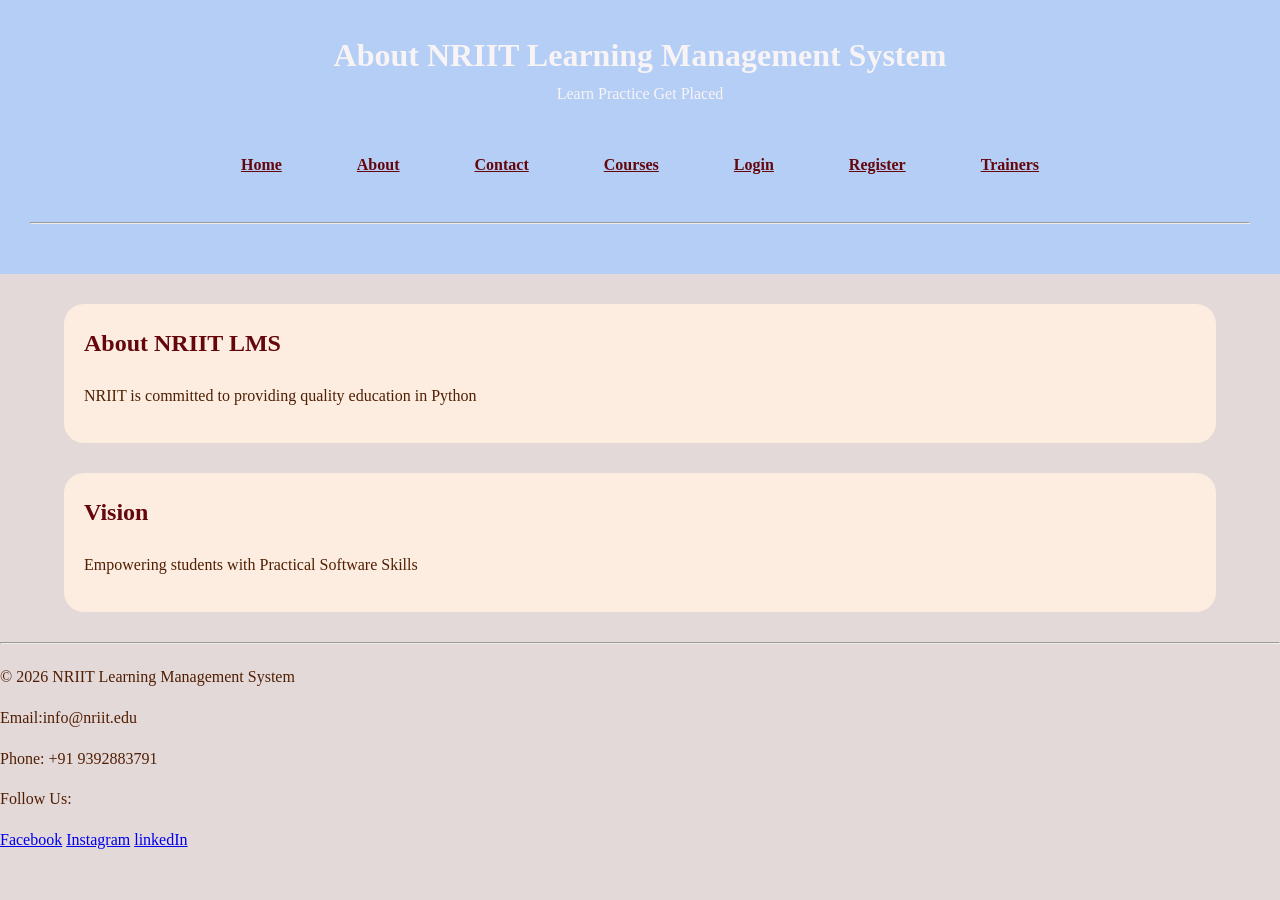
<file: about.html>
<!DOCTYPE html>
<html lang="en">
<head>
    <meta charset="UTF-8">
    <meta name="viewport" content="width=device-width, initial-scale=1.0">
    <link rel="stylesheet" href="css/style.css">
    <title>About page</title>
</head>
<body>
    <header>
    <h1>About NRIIT Learning Management System</h1>
    <p>Learn Practice Get Placed</p>
    <nav>
        <a href="index.html">Home</a>
        <a href="about.html">About</a>
        <a href="contact.html">Contact</a>
        <a href="courses.html">Courses</a>
        <a href="login.html">Login</a>
        <a href="register.html">Register</a>
        <a href="trainers.html">Trainers</a>
    </nav>
    <hr>
    </header>
    <main>
        <section>
            <h2>About NRIIT LMS</h2>
            <p>NRIIT is committed to providing quality education in Python</p>
        </section>
        <section>
            <h2>Vision</h2>
            <p>Empowering students with Practical Software Skills</p>
        </section>
    </main>
    <footer>
        <hr>
        <p>&copy; 2026 NRIIT Learning Management System</p>
        <p>Email:info@nriit.edu</p>
        <p>Phone: +91 9392883791</p>
        <p>Follow Us:</p>
        <a href="#">Facebook</a>
        <a href="#">Instagram</a>
        <a href="#">linkedIn</a>
    </footer>   
</body>
</html>
</file>
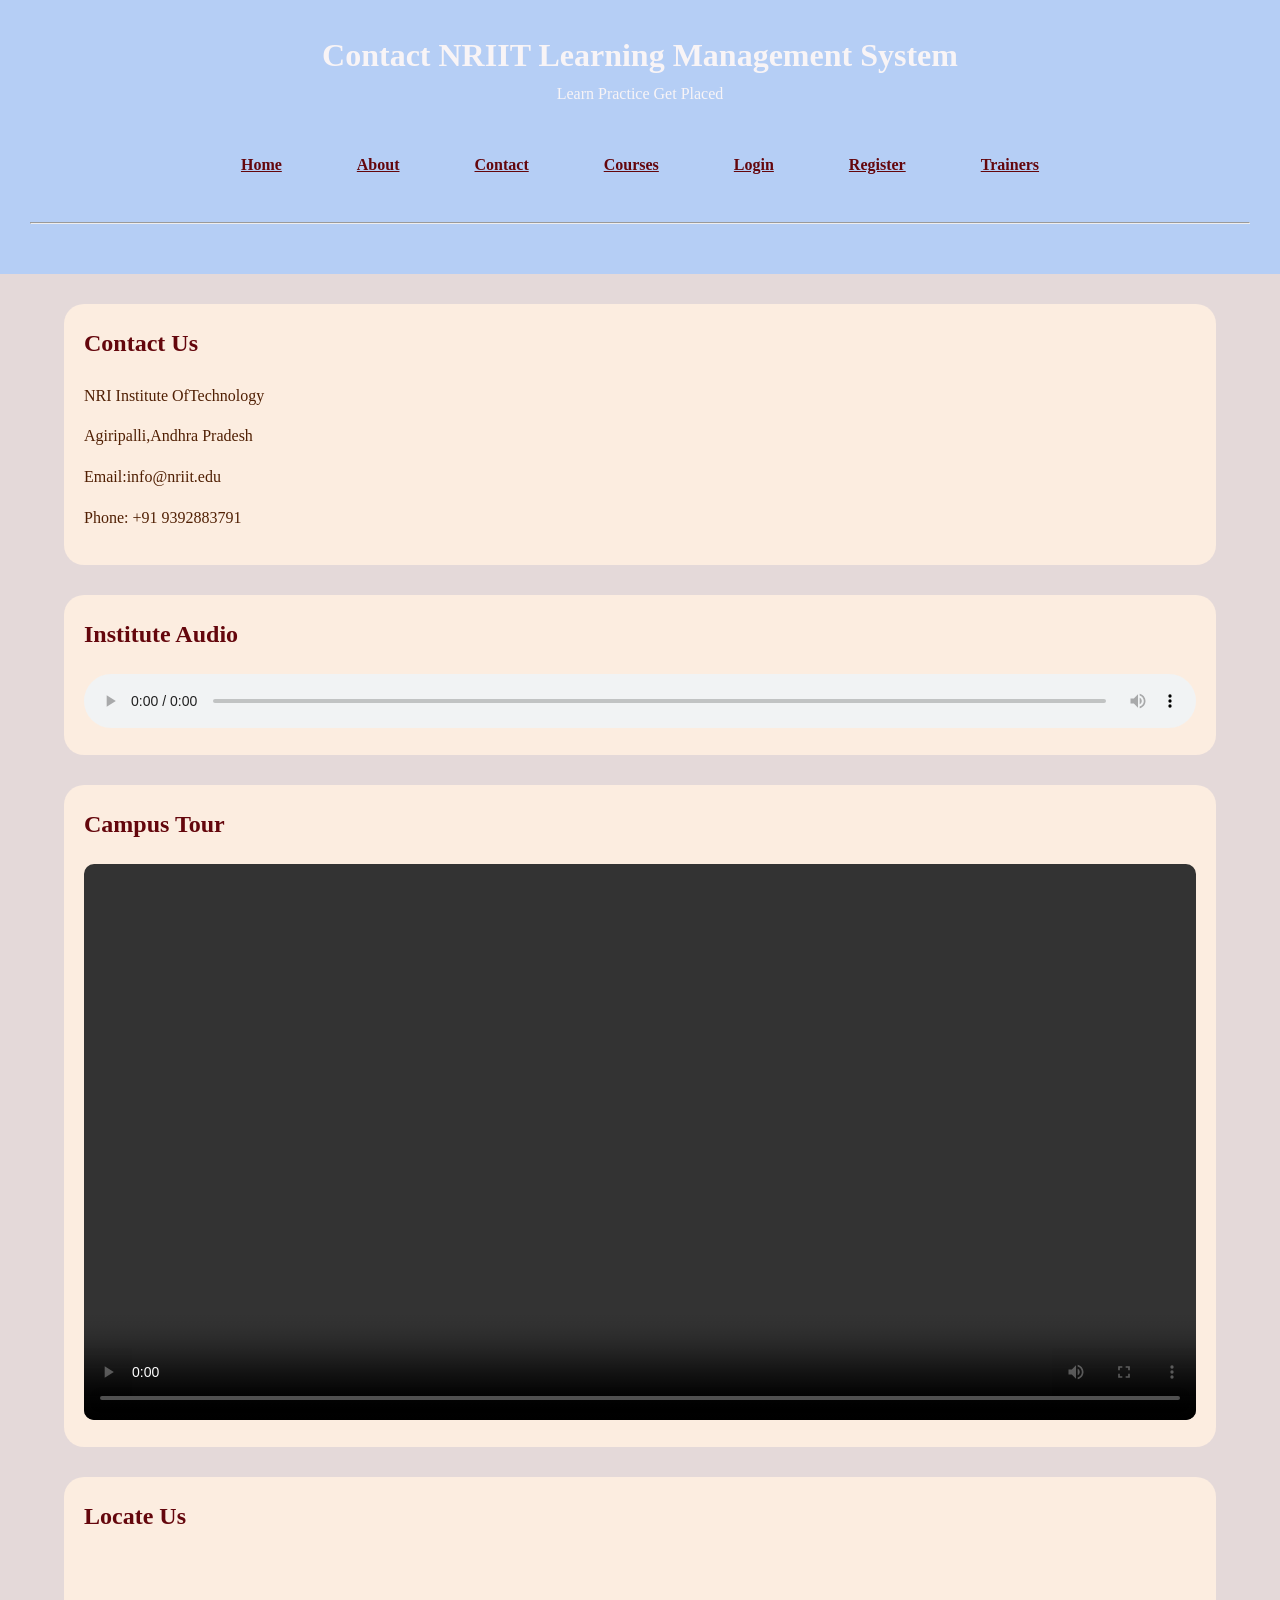
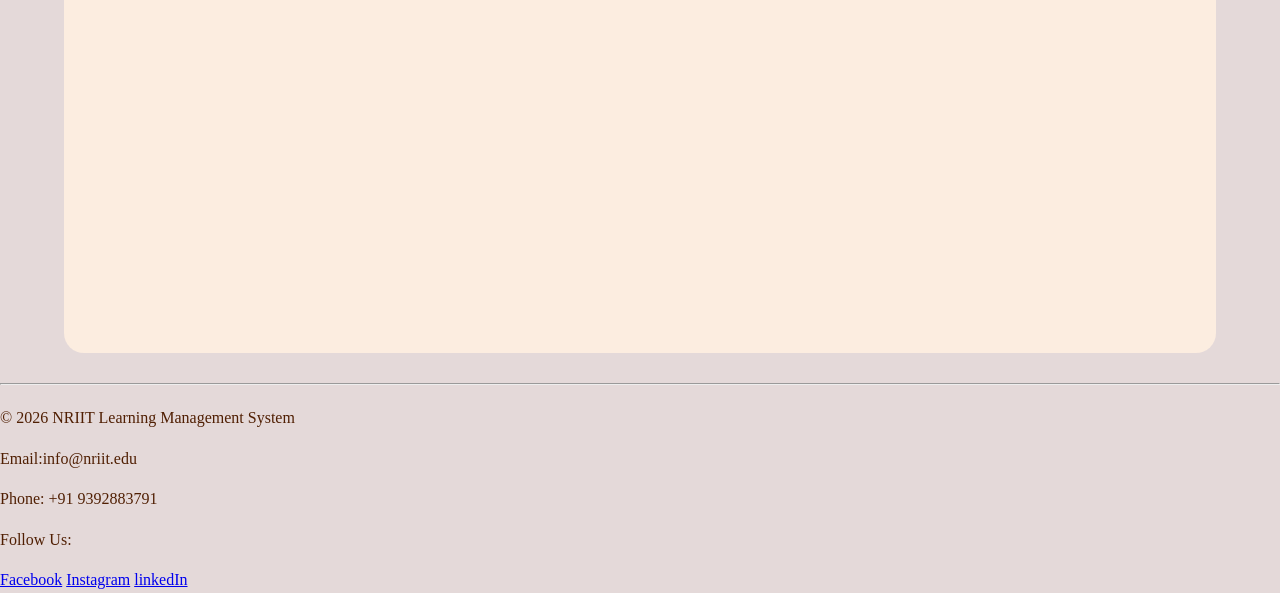
<file: contact.html>
<!DOCTYPE html>
<html lang="en">
<head>
    <meta charset="UTF-8">
    <meta name="viewport" content="width=device-width, initial-scale=1.0">
    <link rel="stylesheet" href="css/style.css">
    <title>Contact page</title>
</head>
<body>
    <header>
    <h1>Contact NRIIT Learning Management System</h1>
    <p>Learn Practice Get Placed</p>
    <nav>
        <a href="index.html">Home</a>
        <a href="about.html">About</a>
        <a href="contact.html">Contact</a>
        <a href="courses.html">Courses</a>
        <a href="login.html">Login</a>
        <a href="register.html">Register</a>
        <a href="trainers.html">Trainers</a>
    </nav>
    <hr>
    </header>
    <main>
        <section>
            <h2>Contact Us</h2>
            <p>NRI Institute OfTechnology</p>
            <p>Agiripalli,Andhra Pradesh</p>
            <p>Email:info@nriit.edu</p>
            <p>Phone: +91 9392883791</p>
        </section>
        <section>
            <h2>Institute Audio</h2>
            <audio controls>
                <souce src="audio/intro.mp3"type="audio/mpeg">
            </audio>
        </section>
        <section>
            <h2>Campus Tour</h2>
            <video width="500" controls>
                <souce src="video/intro.mp4" type="video/mp4">
            </video>
        </section>
        <section>
            <h2>Locate Us</h2>
            <iframe src="https://www.google.com/maps?q=Agiripalli&output=embed" width="600" height="350"></iframe>
        </section>
    </main>
    <footer>
        <hr>
        <p>&copy; 2026 NRIIT Learning Management System</p>
        <p>Email:info@nriit.edu</p>
        <p>Phone: +91 9392883791</p>
        <p>Follow Us:</p>
        <a href="#">Facebook</a>
        <a href="#">Instagram</a>
        <a href="#">linkedIn</a>
    </footer>
</body>
</html>
</file>
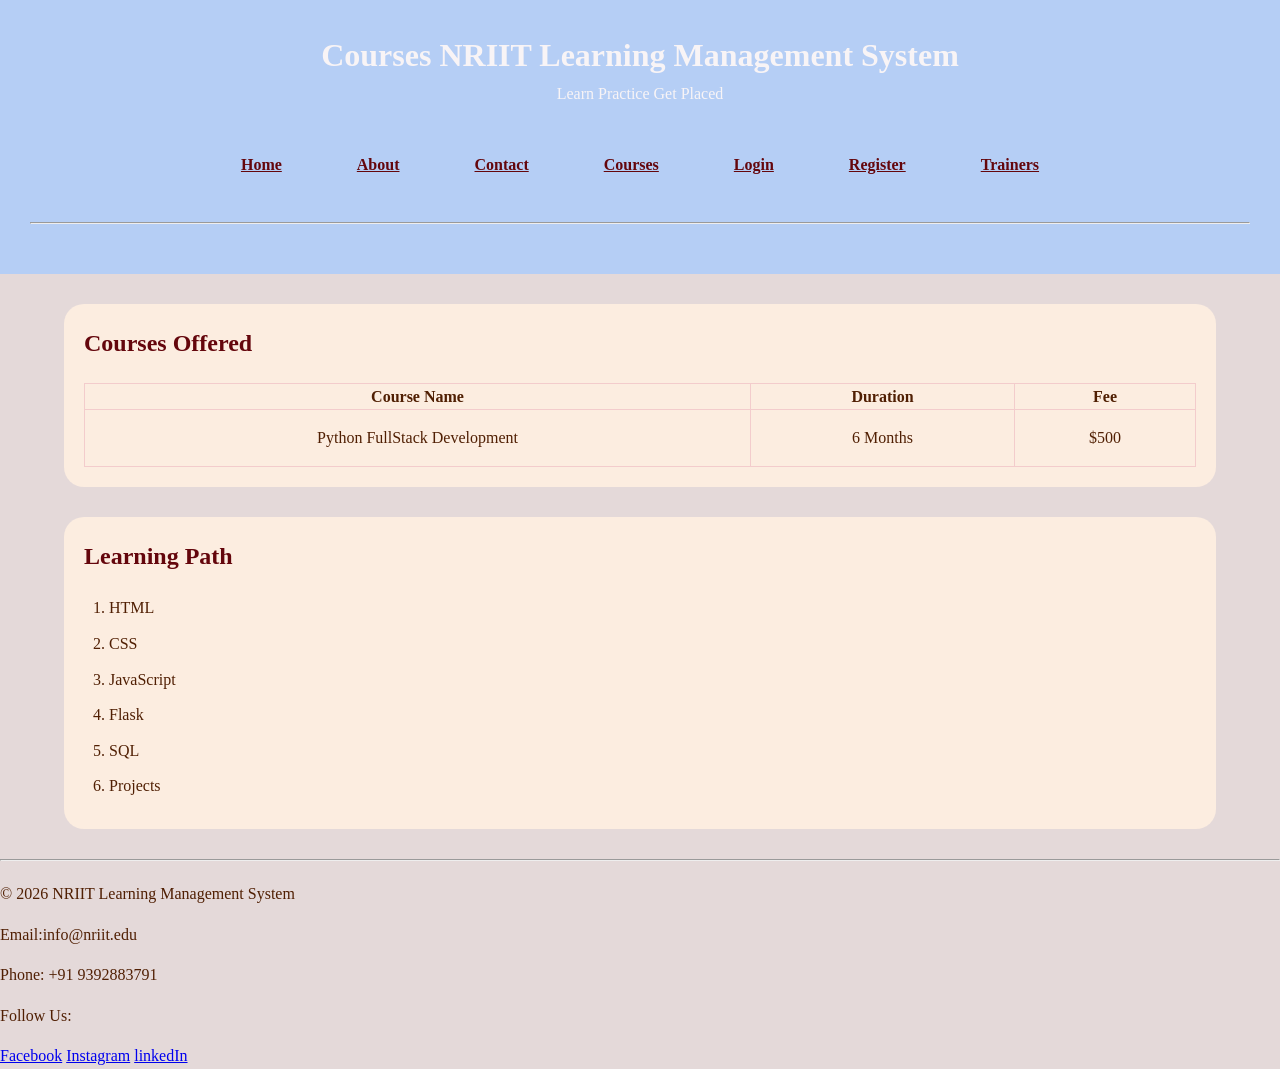
<file: courses.html>
<!DOCTYPE html>
<html lang="en">
<head>
    <meta charset="UTF-8">
    <meta name="viewport" content="width=device-width, initial-scale=1.0">
    <link rel="stylesheet" href="css/style.css">
    <title>Courses page</title>
</head>
<body>
    <header>
    <h1>Courses NRIIT Learning Management System</h1>
    <p>Learn Practice Get Placed</p>
    <nav>
        <a href="index.html">Home</a>
        <a href="about.html">About</a>
        <a href="contact.html">Contact</a>
        <a href="courses.html">Courses</a>
        <a href="login.html">Login</a>
        <a href="register.html">Register</a>
        <a href="trainers.html">Trainers</a>
    </nav>
    <hr>
    </header>
    <main>
        <section>
            <h2>Courses Offered</h2>
            <table border="1" cellpadding="10">
                <tr>
                    <th>Course Name</th>
                    <th>Duration</th>
                    <th>Fee</th>
                </tr>
                <tr>
                    <td>Python FullStack Development</td>
                    <td>6 Months</td>
                    <td>$500</td>
                </tr>
            </table>
        </section>
        <section>
            <h2>Learning Path</h2>
            <ol>
                <li>HTML</li>
                <li>CSS</li>
                <li>JavaScript</li>
                <li>Flask</li>
                <li>SQL</li>
                <li>Projects</li>
            </ol>
        </section>
    </main>
    <footer>
        <hr>
        <p>&copy; 2026 NRIIT Learning Management System</p>
        <p>Email:info@nriit.edu</p>
        <p>Phone: +91 9392883791</p>
        <p>Follow Us:</p>
        <a href="#">Facebook</a>
        <a href="#">Instagram</a>
        <a href="#">linkedIn</a>
    </footer>
</body>
</html>
</file>
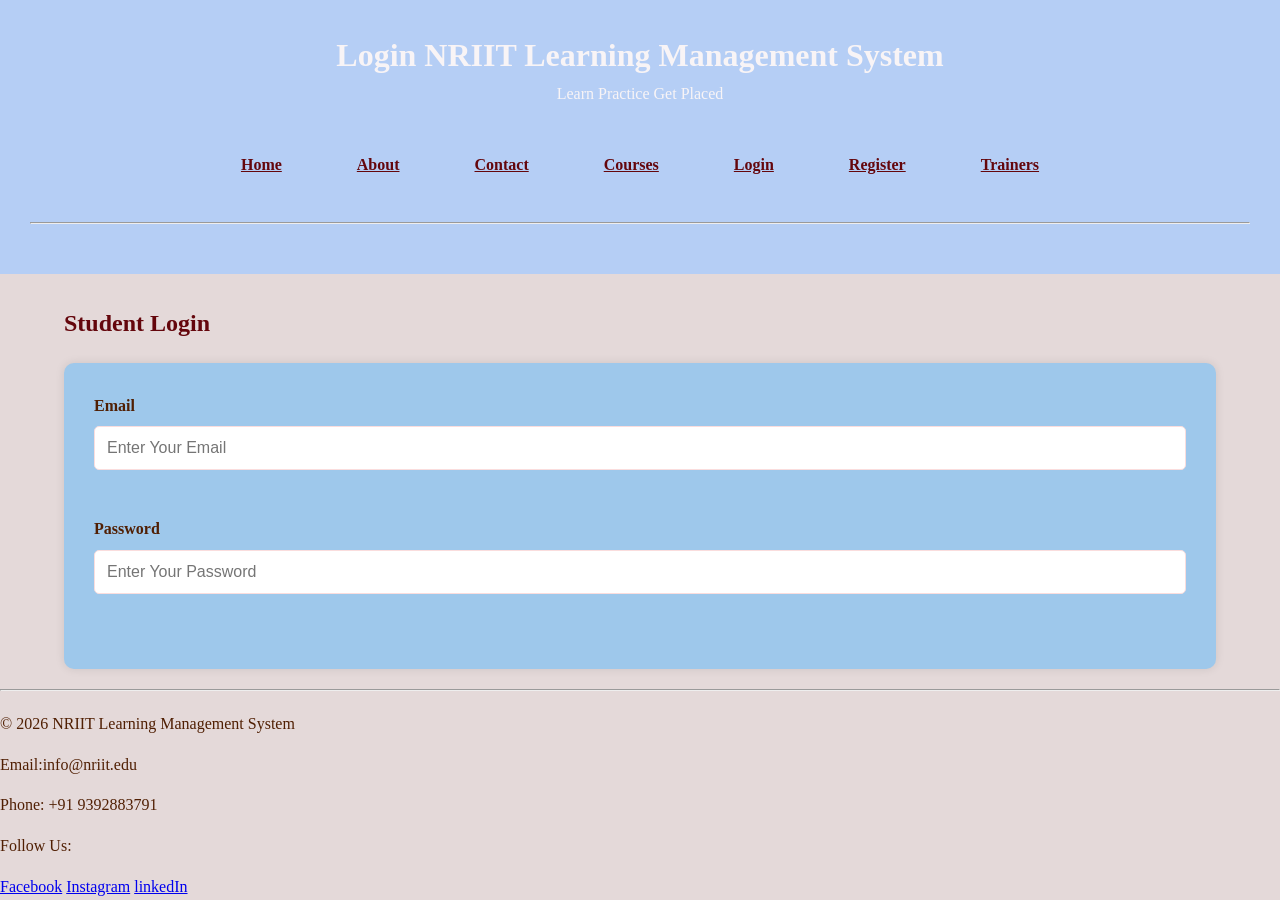
<file: login.html>
<!DOCTYPE html>
<html lang="en">
<head>
    <meta charset="UTF-8">
    <meta name="viewport" content="width=device-width, initial-scale=1.0">
    <link rel="stylesheet" href="css/style.css">
    <title>Login page</title>
</head>
<body>
    <header>
    <h1>Login NRIIT Learning Management System</h1>
    <p>Learn Practice Get Placed</p>
    <nav>
        <a href="index.html">Home</a>
        <a href="about.html">About</a>
        <a href="contact.html">Contact</a>
        <a href="courses.html">Courses</a>
        <a href="login.html">Login</a>
        <a href="register.html">Register</a>
        <a href="trainers.html">Trainers</a>
    </nav>
    <hr>
    </header>
    <main>
        <h2>Student Login</h2>
        <form>
            <label>Email</label>
            <input type="email" placeholder="Enter Your Email"><br><br>
            <label>Password</label>
            <input type="password" placeholder="Enter Your Password"><br><br>

        </form>
    </main>
    <footer>
        <hr>
        <p>&copy; 2026 NRIIT Learning Management System</p>
        <p>Email:info@nriit.edu</p>
        <p>Phone: +91 9392883791</p>
        <p>Follow Us:</p>
        <a href="#">Facebook</a>
        <a href="#">Instagram</a>
        <a href="#">linkedIn</a>
    </footer>
</body>
</html>
</file>
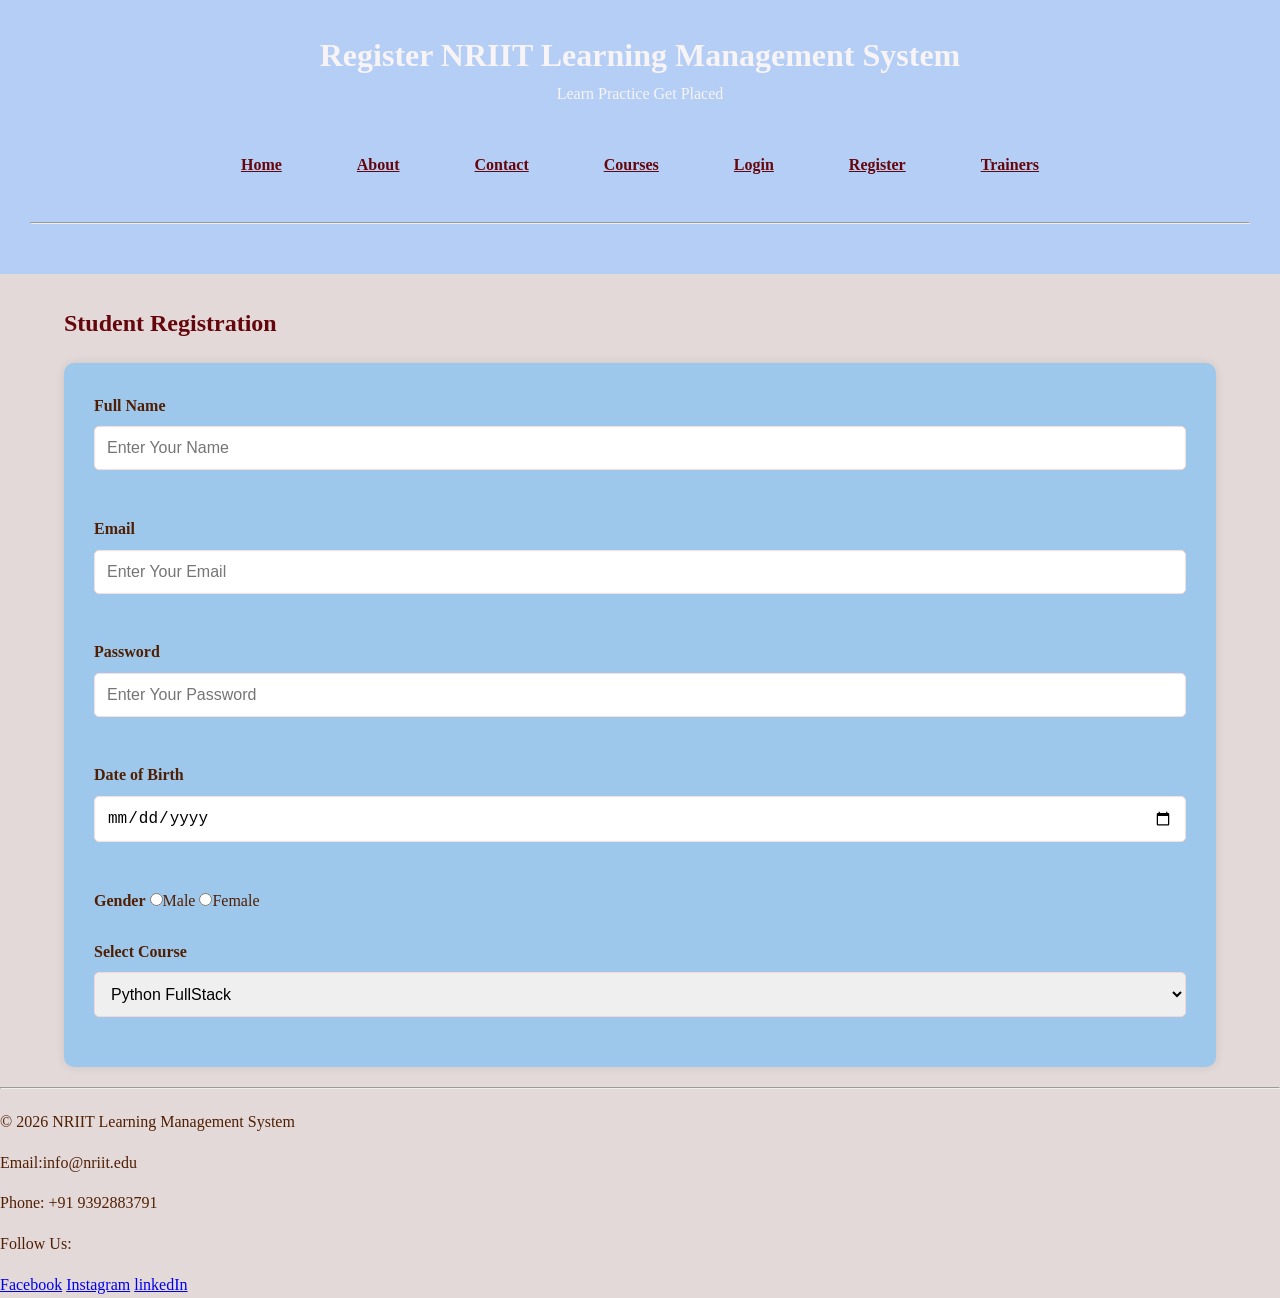
<file: register.html>
<!DOCTYPE html>
<html lang="en">
<head>
    <meta charset="UTF-8">
    <meta name="viewport" content="width=device-width, initial-scale=1.0">
    <link rel="stylesheet" href="css/style.css">
    <title>Register page</title>
</head>
<body>
    <header>
    <h1>Register NRIIT Learning Management System</h1>
    <p>Learn Practice Get Placed</p>
    <nav>
        <a href="index.html">Home</a>
        <a href="about.html">About</a>
        <a href="contact.html">Contact</a>
        <a href="courses.html">Courses</a>
        <a href="login.html">Login</a>
        <a href="register.html">Register</a>
        <a href="trainers.html">Trainers</a>
    </nav>
    <hr>
    </header>
    <main>
        <h2>Student Registration</h2>
        <form>
            <label>Full Name</label>
            <input type="text" placeholder="Enter Your Name"><br><br>
            <label>Email</label>
            <input type="email" placeholder="Enter Your Email"><br><br>
            <label>Password</label>
            <input type="Password" placeholder="Enter Your Password"><br><br>
            <label>Date of Birth</label>
            <input type="date"><br><br>
            <label>Gender</label>
            <input type="radio" name="gender" value="male">Male
            <input type="radio" name="gender" value="female">Female
            <br><br>
            <label>Select Course</label>
            <select>
                <option>Python FullStack</option>
                <option>Java FullStack</option>
                <option>Data Science</option>
            </select>
           
        </form>
       
    </main>
    <footer>
        <hr>
        <p>&copy; 2026 NRIIT Learning Management System</p>
        <p>Email:info@nriit.edu</p>
        <p>Phone: +91 9392883791</p>
        <p>Follow Us:</p>
        <a href="#">Facebook</a>
        <a href="#">Instagram</a>
        <a href="#">linkedIn</a>
    </footer>
</body>
</html>
</file>
<file: css/style.css>
* {
    margin: 0;
    padding: 0;
    box-sizing: border-box;
}
body {
    font-family: Cambria, Cochin, Georgia, Times, 'Times New Roman', serif;
    background-color: #e4d9d9;
    color: #501f03;
    line-height: 1.6;
}
header {
    background-color: #b5cef5;
    color: #f8f4f6;
    padding: 30px;
    text-align: center;
}
hr {
    margin: 20px 0;
}
nav{
    display:flex;
    justify-content:center;
    gap:25px;
    margin-top:20px;
    flex-wrap:wrap;
}
nav a {
    color: #64060c;
    margin: 15px;
    font-weight: bold;
    padding: 10px;
    text-align: center;
}

nav a:hover {
    background-color: #f7f2f2;
    color: #99b1d6;
    border-radius: 5px;
}

main {
    margin: auto;
    width: 90%;
    margin-top: 30px;
}

section {
    margin-bottom: 30px;
    background-color: #fcede0;
    padding: 20px;
    border-radius: 20px;
}

h2 {
    margin-bottom: 20px;
    color: #64060c;
}

p {
    margin-bottom: 15px;
}

.banner {
    width: 80%;
    height: 200px;
    margin-bottom: 20px;
}

ul {
    padding-left: 20px;
}

li {
    margin-bottom: 10px;
}

article {
    margin-top: 20px;
    border-radius: 10px;
    border: 1px solid #f5be91;
    padding: 15px;
}

article:hover {
    background-color: #f7c5c5;
}

table {

    width: 100%;

    border-collapse: collapse;

    margin-top: 20px;

}

table {

    width: 100%;

    border-collapse: collapse;

    margin-top: 20px;

}

td {

    padding: 15px;

    text-align: center;

}

table,
th,
td {

    border: 1px solid #f3cccc;

}

tr:hover {

    background: #c9daf1;

}

ol {

    padding-left: 25px;

}

ol li {

    margin-bottom: 10px;

}

form {

    background: rgb(158, 200, 235);

    padding: 30px;

    border-radius: 10px;

    box-shadow: 0 0 10px rgba(0, 0, 0, .1);

}

label {

    font-weight: bold;

}

input:not([type="radio"]):not([type="checkbox"]):not([type="submit"]):not([type="button"]):not([type="reset"]) {

    width: 100%;

    padding: 12px;

    margin-top: 8px;

    margin-bottom: 20px;

    border: 1px solid #fadddd;

    border-radius: 5px;

    font-size: 16px;

}

select,
textarea {

    width: 100%;

    padding: 12px;

    margin-top: 8px;

    margin-bottom: 20px;

    border: 1px solid #f5d5d5;

    border-radius: 5px;

    font-size: 16px;

}

input[type="submit"] {

    background: #b6cef1;

    color: white;

    border: none;

    cursor: pointer;

}

input[type="submit"]:hover {

    background: #bcd1f1;

}

input[type="reset"] {

    background: #b2d6f7;

    color: white;

    border: none;

    cursor: pointer;

}


input[type="reset"]:hover {

    background: #a2c9e7;

}


article {

    background: rgb(248, 224, 224);

    padding: 20px;

    margin-bottom: 20px;

    border-radius: 10px;

    box-shadow: 0 2px 8px rgba(240, 224, 224, 0.1);

    transition: .3s;
}

.trainer-image {

    width: 180px;

    height: 180px;

    object-fit: cover;

    border-radius: 50%;

    display: block;

    margin: 0 auto 15px;

}

article:hover {

    transform: translateY(-8px);

    box-shadow: 0 10px 20px rgba(241, 215, 215, 0.2);

}

iframe {

    width: 100%;

    border: none;

    border-radius: 10px;

    margin-top: 20px;

}

video {

    width: 100%;

    border-radius: 10px;

}

audio {

    width: 100%;

}

.trainer-container{

    display:grid;

    grid-template-columns:repeat(3,1fr);

    gap:25px;

}

article{

    text-align:center;

}

img{

max-width:100%;

height:auto;

}
</file>
